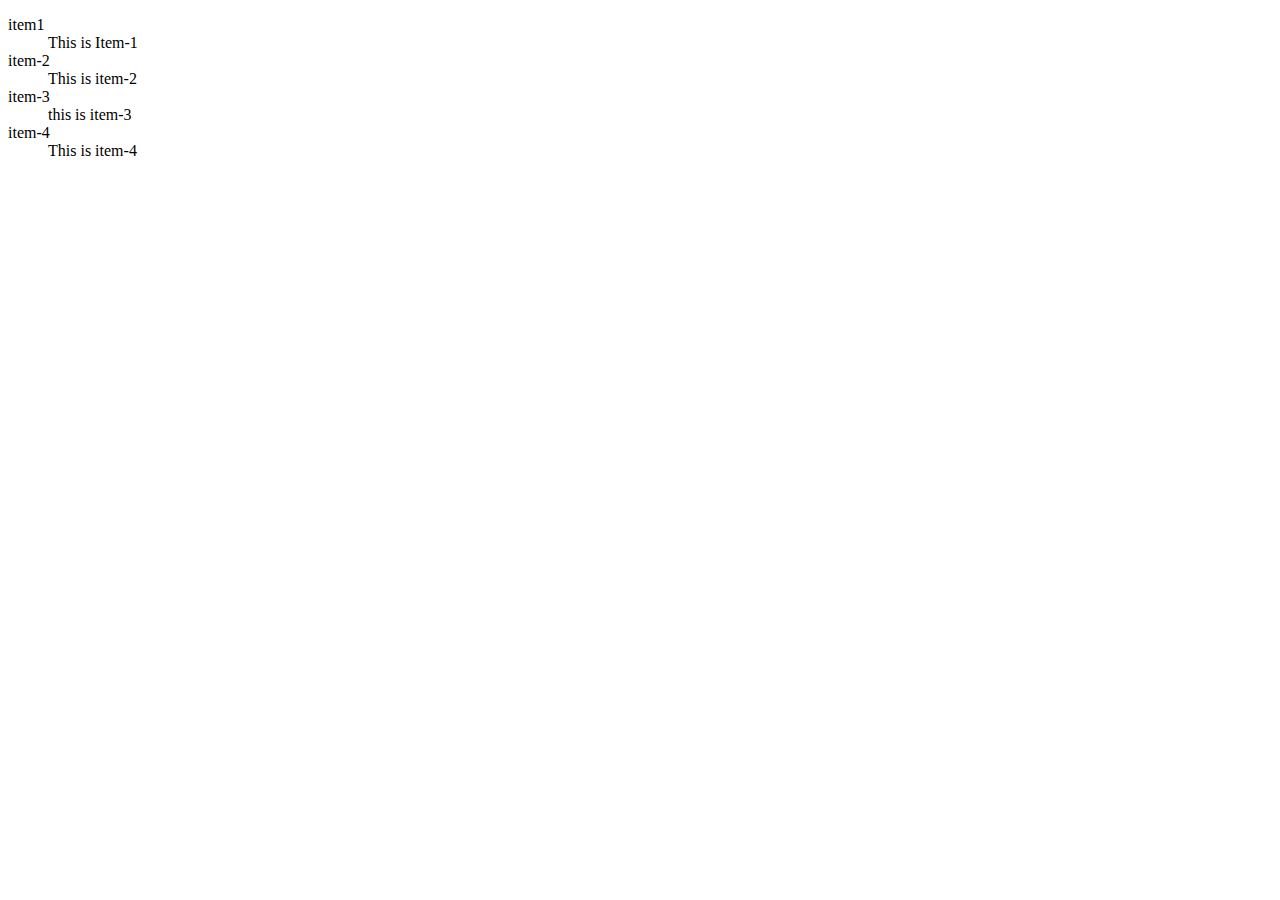
<file: index.html>
<!DOCTYPE html>
<html lang="en">
  <head>
    <meta charset="UTF-8" />
    <meta name="viewport" content="width=device-width, initial-scale=1.0" />
    <title>Index page</title>
  </head>
  <body>
    <!-- <a href="https://www.geeksforgeeks.org/" target="_self">GFG</a>
    <iframe
      width="560"
      height="315"
      src="https://www.youtube.com/embed/voXYG17rhQA?si=TXQNg993YFU7t87Z"
      title="YouTube video player"
      frameborder="0"
      allow="accelerometer; autoplay; clipboard-write; encrypted-media; gyroscope; picture-in-picture; web-share"
      referrerpolicy="strict-origin-when-cross-origin"
      allowfullscreen
    ></iframe> -->

    <!-- <ul type="square">
        <li>LL</li>
      <ol type="A">
        <li>list item1</li>
        <li>list item2</li>
      </ol>
      <li>QQ</li>
      <ul type="circle">
        <li>list item3</li>
        <li>list item4</li>
      </ul>
    </ul> -->

    <dl>
        <dt>item1</dt>
        <dd>This is Item-1</dd>

        <dt>item-2</dt>
        <dd>This is item-2</dd>
        <dl>
            <dt>item-3</dt>
            <dd>this is item-3</dd>

            <dt>item-4</dt>
            <dd>This is item-4</dd>
        </dl>
    </dl>
     <!-- <dl>
        <dt>Black</dt>
        <dd>This is my common color.It suits on all occasions</dd>
        <dt>White</dt>
        <dd>This describes cleanliness.</dd>
     </dl> -->
    <!-- <h1>This is my heading.</h1>
    <h2>This is my heading</h2>
    <h3>This is my heading</h3>
    <h4>This is my heading</h4>
    <h5>This is my heading</h5>
    <h6>This is my heading</h6>

    <h1>Web Development</h1>-->
    <!-- <p>This is a very crucial <br> subject that comes <br>in tech interviews.</p> -->
    <!--<span>Hello</span>
    <span>Hi</span>
    <span>How are you?</span> -->
    <!-- <img src="images/images2/pic.jpg" alt="This is a boy playing football"> -->
  </body>
</html>
</file>
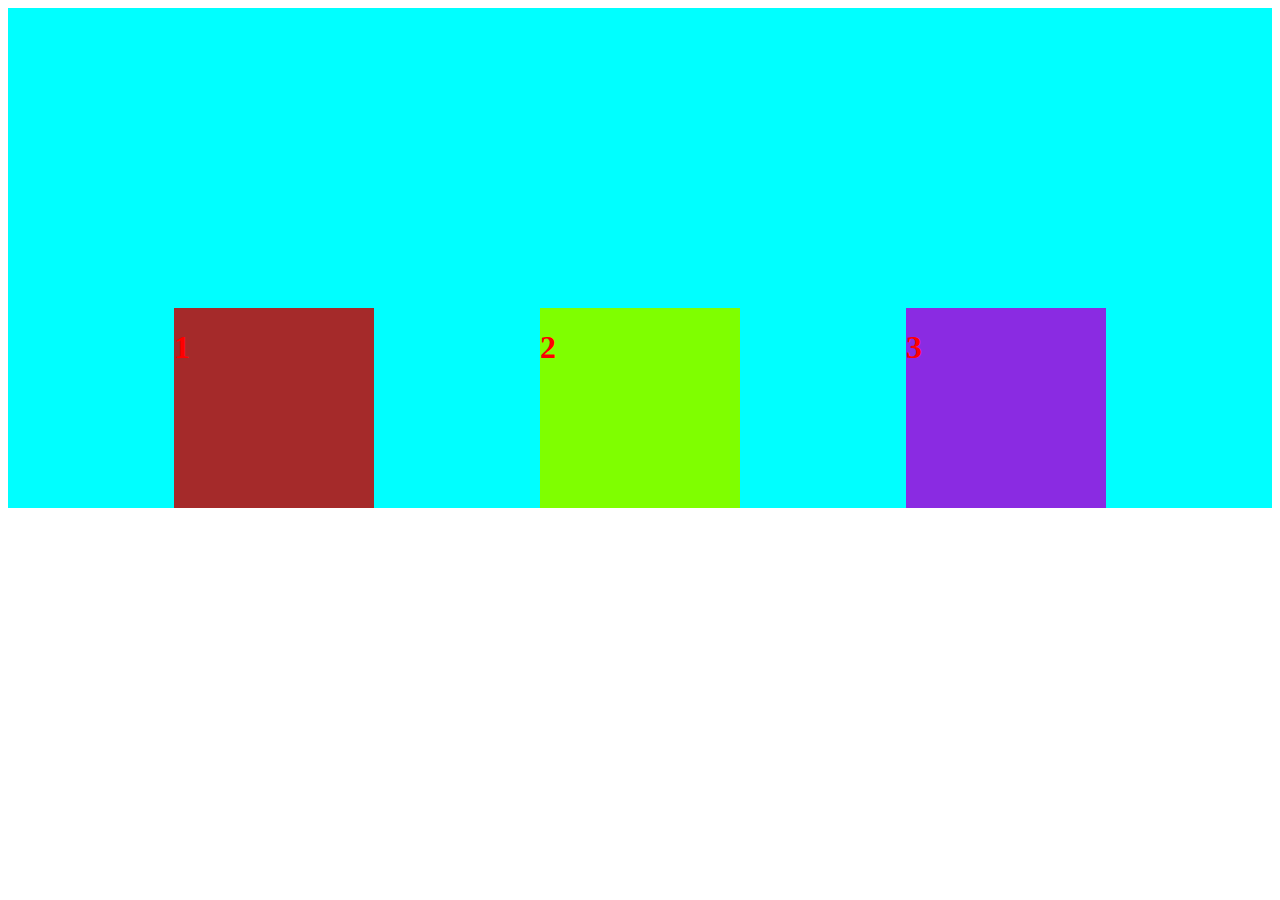
<file: file.html>
<!DOCTYPE html>
<html lang="en">
<head>
    <meta charset="UTF-8">
    <meta name="viewport" content="width=device-width, initial-scale=1.0">
    <title>CSS</title>
    <link rel="stylesheet" href="file.css">
    <style>
        /* body{
            background-color: blueviolet;
        } */
        /* h1{
            background-color: aquamarine;
        } */
        /* .heading{
            background-color: aquamarine;
        }
        #heading{
            background-color: chartreuse;
        } */
         /* .heading{
            color:red;
         }
         .heading2{
            color:crimson
         } */
         /* #head1{
            color:blue
         }
         #head2{
            color: aqua;
         }
         #head3{
            color:cadetblue
         }
         #head4{
            color:chocolate
         }
         .box{
            height:100px;
            width:100px;
         }
         .box1{
            background-color: chartreuse;
         }
         .box2{
            background-color: cadetblue;
         }
         .box3{
            background-color: brown;
         }
         .box4{
            background-color: blueviolet;
         }
         .container .container-2 .box3{
            background-color: ;
         } */
          /* body{
            height:100%;
            width:100%;
            background-size: cover;
            background-repeat: no-repeat;
            background-image: url("https://atlas-content-cdn.pixelsquid.com/stock-images/simple-house-NxE5a78-600.jpg");
          } */
          /* div{
            height:500px;
            width:800px;
            background-color: aqua;

          }
          img{
            height:100%;
            width:100%;
            background-size: cover;
          }
          h1{
            font-size: xx-small;
          }
          a{
            text-decoration: none;
          } */
           /* div{ */
            /* height:200px;
            width:200px;
            background-color: blueviolet;
            margin:60px;
            padding:40px;
            border:20px solid black;
            border-radius: 100%; */
           /* } */
           .container{
            height:500px;
            background-color: aqua;
            display: flex;
            
            justify-content:space-evenly;
            flex-wrap: wrap-reverse;
            align-items:flex-start;
            
           }
           .box{
            height:200px;
            width:200px;
           }
           .box1{
            
            background-color: brown;
           
           }
           .box3{
            background-color: blueviolet;
           }
           .box2{
            background-color:chartreuse;
           }
    </style>
</head>
<body>
    <div class="container">
        <div class="box box1"><h1>1</h1></div>
        <div class="box box2"><h1>2</h1></div>
        <div class="box box3"><h1>3</h1></div>
    </div>
    <!-- /* <div>
        This is my Heading.
    </div> -->
    <!-- <a href="">GFG</a>
    <h1>H<sup>2</sup>
        O</h1>
   <b> <h1>hjjkkkkk</h1></b> 
    <div>
        <img src="https://w0.peakpx.com/wallpaper/632/50/HD-wallpaper-poster-of-avengers-endgame-movie-thumbnail.jpg" alt="">
    </div> -->
</body>
</html>
</file>
<file: file.css>
h1{
    color:red;
    font-family: cursive;
}
</file>
